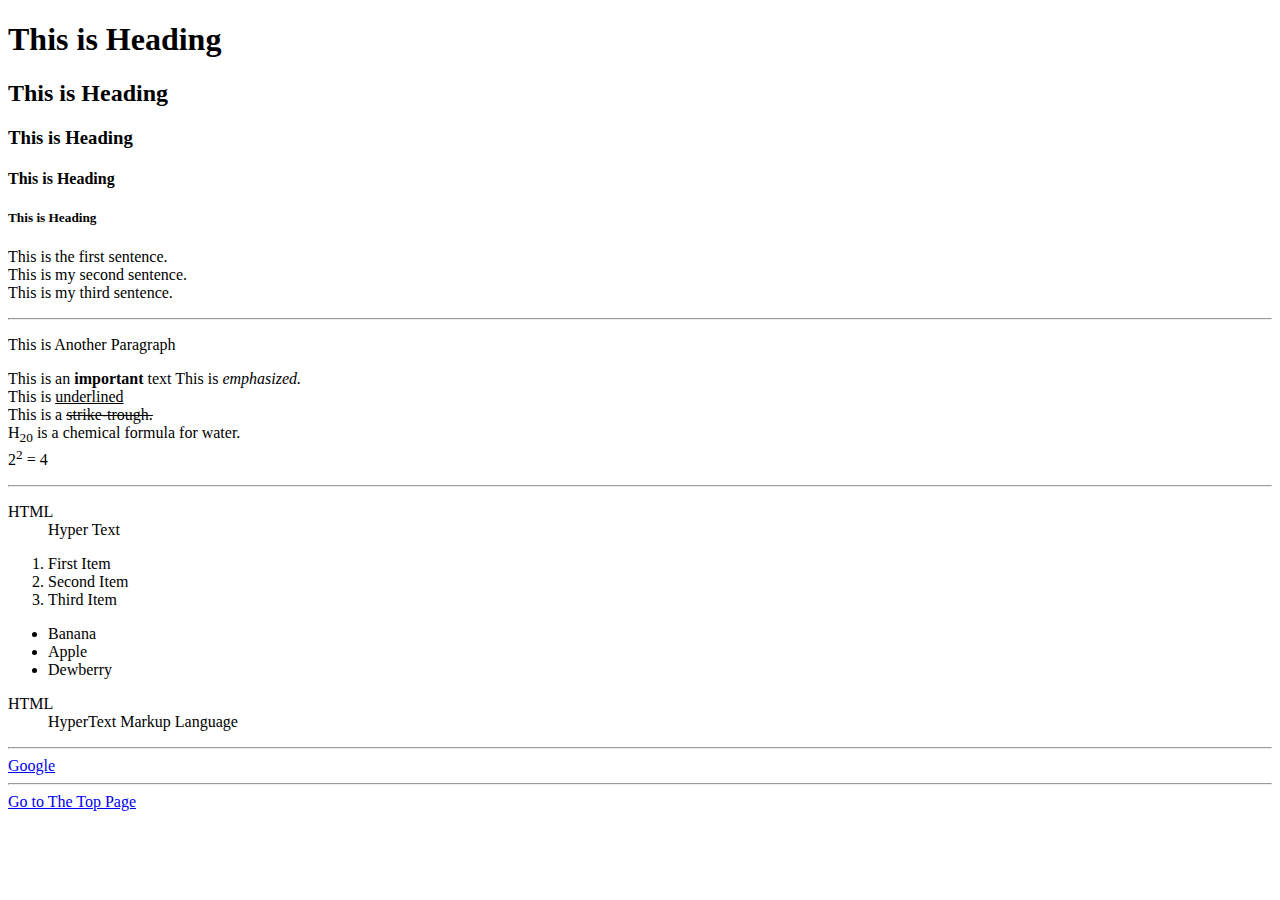
<file: basics.html>
<!-- HTML - Hypertext Marku[ Language]-->
<!DOCTYPE html>
<html lang="en">
<head>
    <meta charset="UTF-8">
    <meta name="viewport" content="width=device-width, initial-scale=1.0">
    <title>Day 3 HTML Basics</title>
</head>
<body>
    <!-- Text Formatting -->
    <!-- Headings-->
    <a id="änchor"></a>
    <h1>This is Heading</h1>
    <h2>This is Heading</h2>
    <h3>This is Heading</h3>
    <h4>This is Heading</h4>
    <h5>This is Heading</h5>
<p>
    This is the first sentence. <br/>
    This is my second sentence. <br/>
    This is my third sentence.
</p>
<hr/>
<p>This is Another Paragraph</p>
<p>This is an <strong>important</strong> text
    This is <em>emphasized.</em><br/>
    This is <u>underlined</u><br/>
    This is a <s>strike-trough.</s><br/>
    H<sub>20</sub> is a chemical formula for water.<br/>
    2<sup>2</sup> = 4
</p>
<hr/>
<dl>
    <dt>HTML</dt>
    <dd>Hyper Text</dd>

</dl>
    <!-- Ordered List, Unordered List, Definition/Description List -->
    <ol>
        <li>First Item</li>
        <li>Second Item</li>
        <li>Third Item</li>
      </ol>
      <ul>
        <li>Banana</li>
        <li>Apple</li>
        <li>Dewberry</li>
      </ul>
      <dl>
        <!-- dt definition term/name -->
        <dt>HTML</dt>
        <!-- dd definition description -->
        <dd>HyperText Markup Language</dd>
      </dl>



<hr/>
<a href ="https://google.com" target="_blank">Google</a>
<hr/>
<a href="#anchor">Go to The Top Page</a>
</body>
</html>
</file>
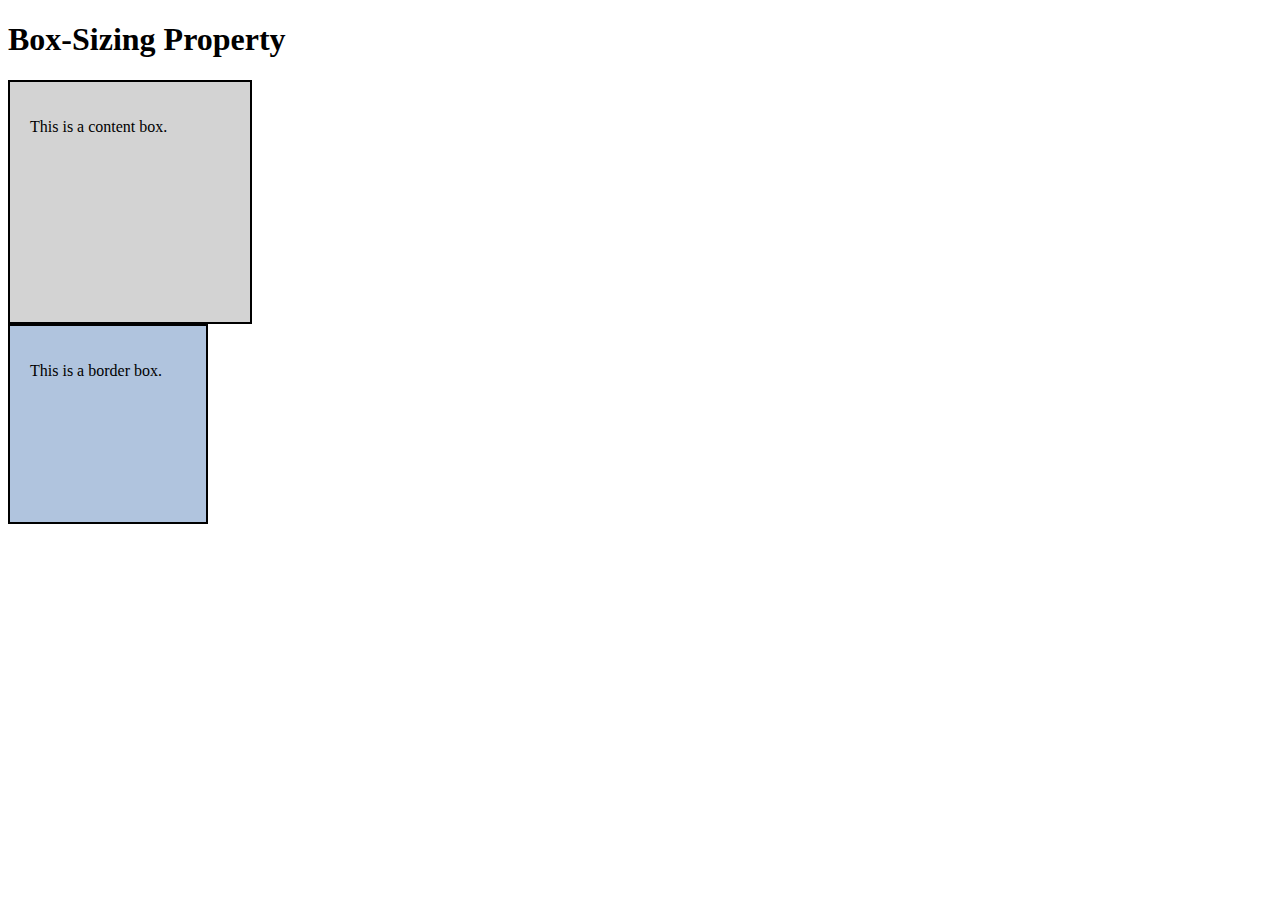
<file: box-sizing.html>
<!DOCTYPE html>
<html lang="en">
<head>
    <meta charset="UTF-8">
    <meta name="viewport" content="width=device-width, initial-scale=1.0">
    <title>Box Sizing</title>
    <style>
        .content-box {
          width: 200px;
          height: 200px;
          padding: 20px;
          border: 2px solid black;
          background-color: lightgray;
          box-sizing: content-box;
        }
  
        .border-box {
          width: 200px;
          height: 200px;
          padding: 20px;
          border: 2px solid black;
          background-color: lightsteelblue;
          box-sizing: border-box;
        }
      </style>
</head>
<body>
    
    <h1>Box-Sizing Property</h1>

    <div class="content-box">
      <p>This is a content box.</p>
    </div>

    <div class="border-box">
      <p>This is a border box.</p>
    </div>

</body>
</html>
</file>
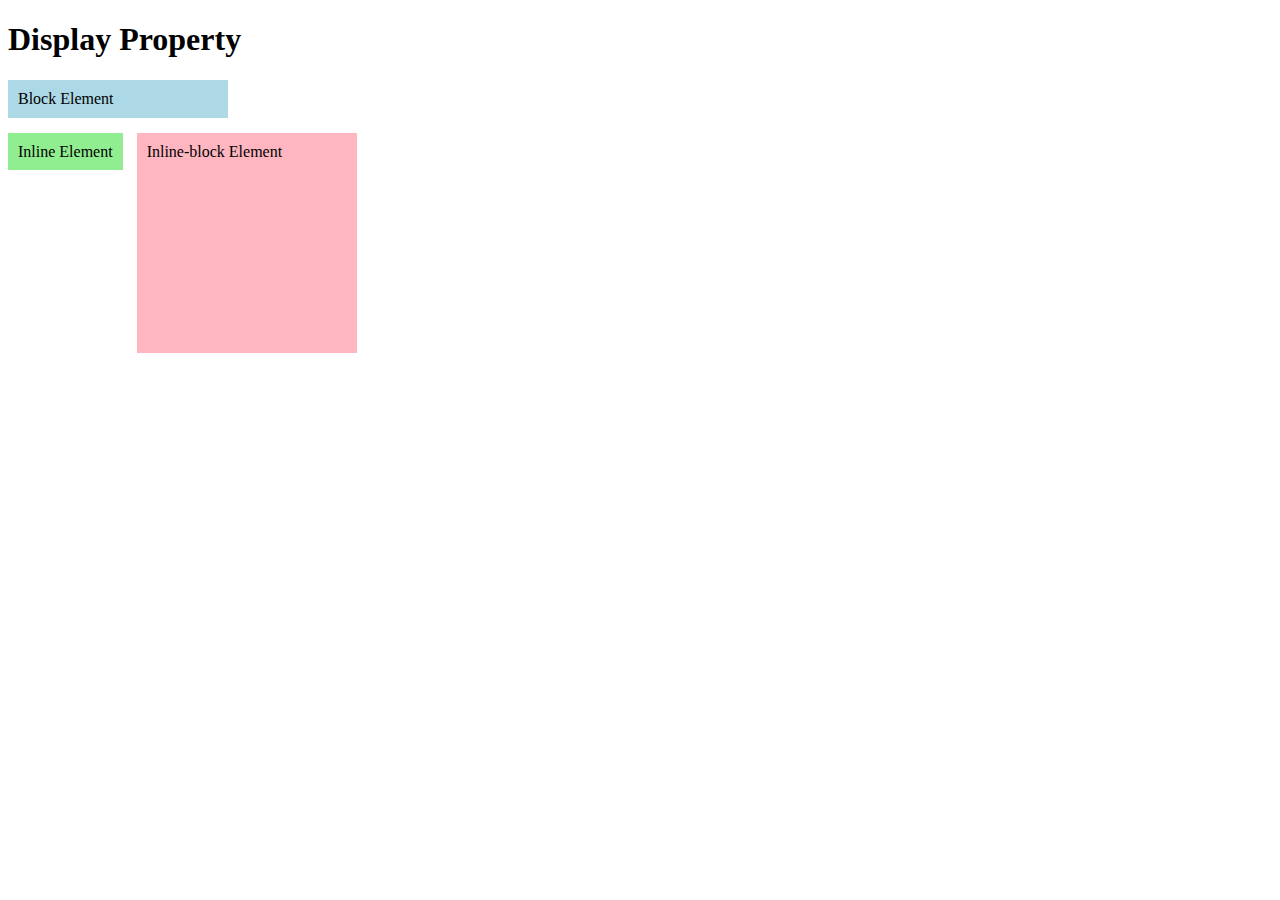
<file: Display.html>
<!DOCTYPE html>
<html lang="en">
<head>
    <meta charset="UTF-8">
    <meta name="viewport" content="width=device-width, initial-scale=1.0">
    <title>Display</title>
    <style>
        .block {
          display: block;
          background-color: lightblue;
          width: 200px;
          padding: 10px;
          margin-bottom: 10px;
        }
  
        .inline {
          display: inline;
          background-color: lightgreen;
          padding: 10px;
          margin-right: 10px;
        }
  
        .inline-block {
          display: inline-block;
          background-color: lightpink;
          padding: 10px;
          width: 200px;
          height: 200px;
          margin-top: 5px;
        }
      </style>
</head>
<body>
    <h1>Display Property</h1>

    <div class="block">Block Element</div>

    <div class="inline">Inline Element</div>

    <div class="inline-block">Inline-block Element</div>
</body>
</html>
</file>
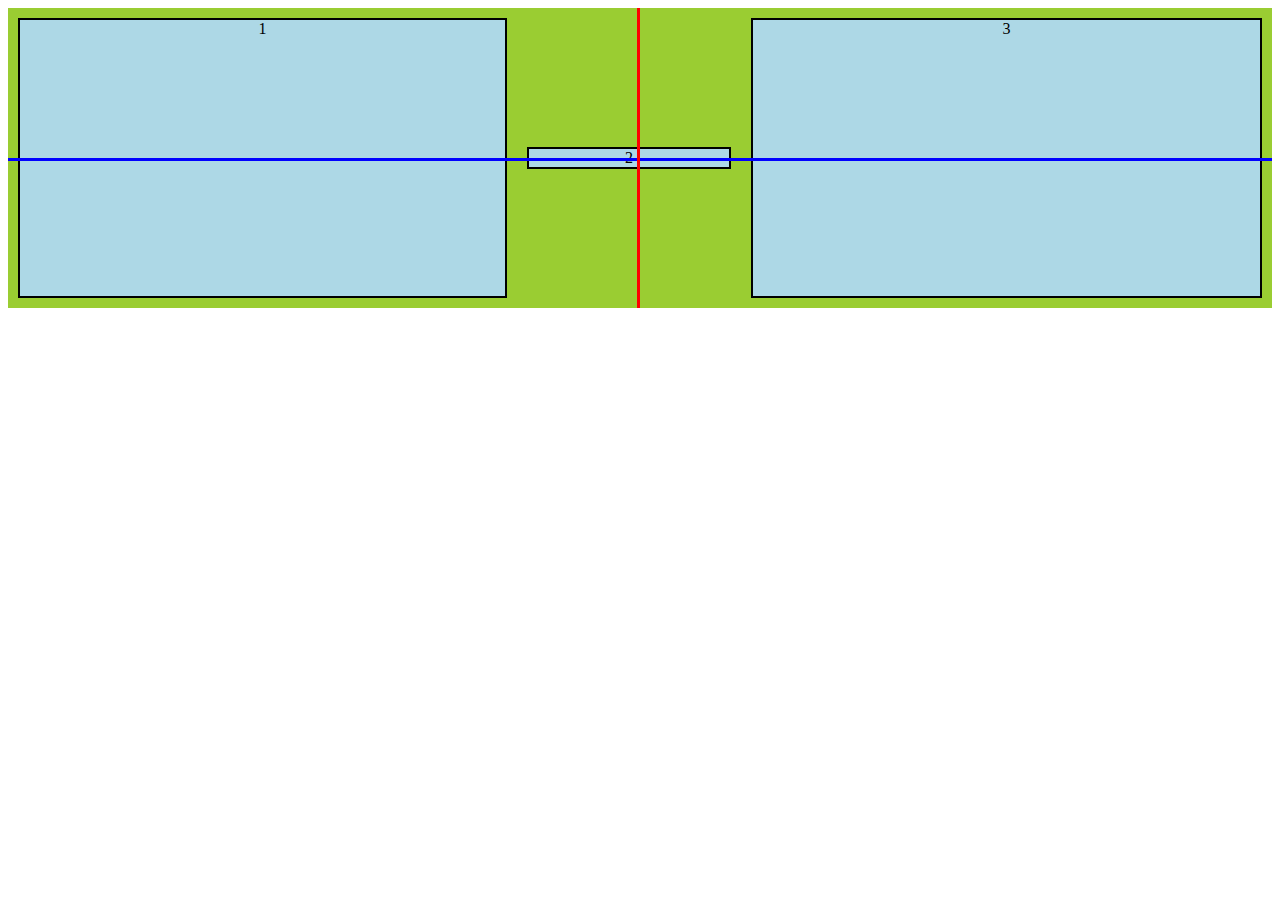
<file: flexbox.html>
<!DOCTYPE html>
<html lang="en">
<head>
    <link rel="stylesheet" href="./css/flexstyle.css">
    <title>Flexbox</title>
</head>
<body>

    <div class="container flexContainer">
        <div class="flexItem flexItem1">1</div>
        <div class="flexItem flexItem2">2</div>
        <div class="flexItem flexItem3">3</div>
       
      <!-- the axes are for discussion purposes only -->
        <div class="axis main-axis"></div>
        <div class="axis cross-axis"></div>
    </div>
</body>
</html>
<div class="block"></div>
<div id="block"></div>
</file>
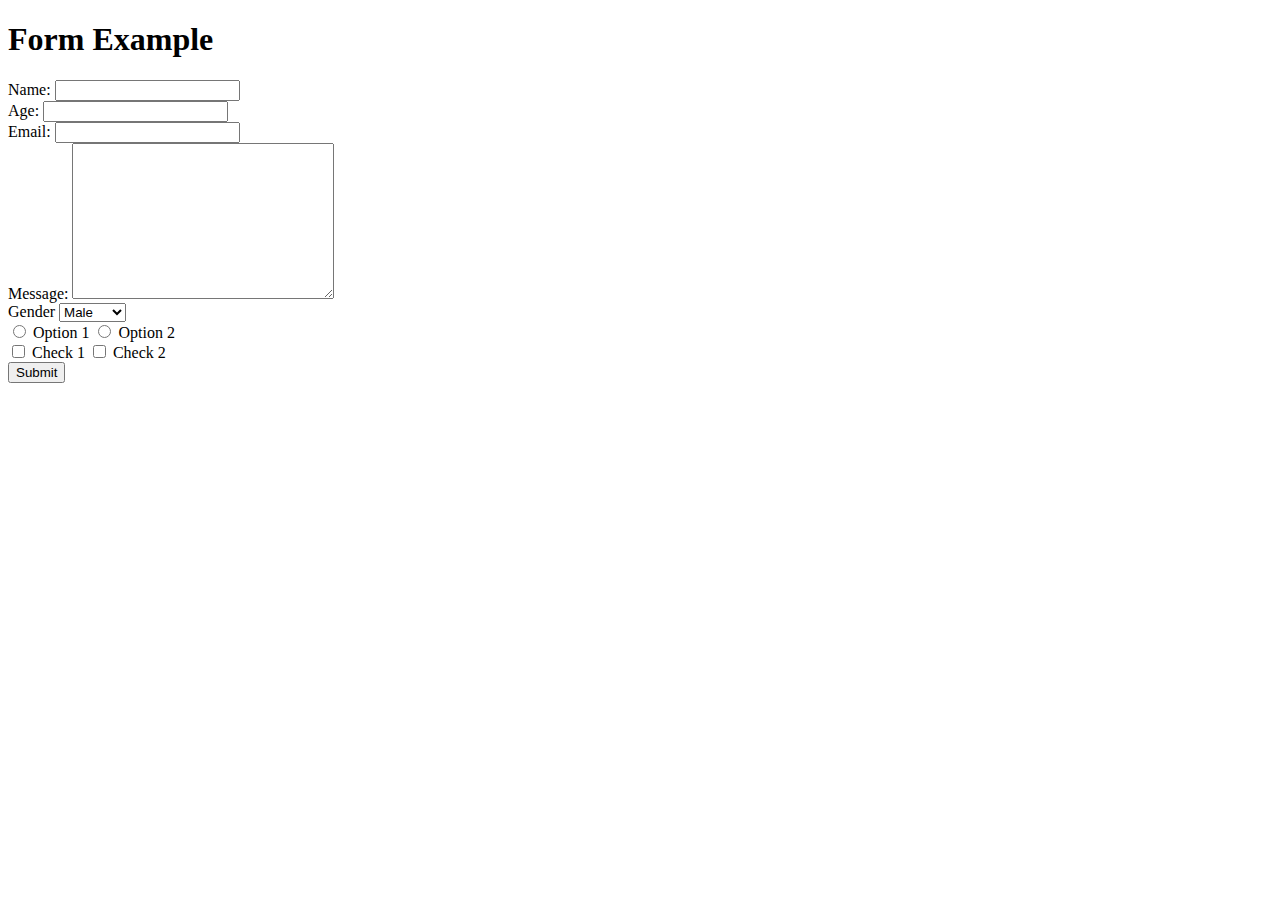
<file: forms.html>
<!DOCTYPE html>
<html lang="en">
<head>
    <meta charset="UTF-8">
    <meta name="viewport" content="width=device-width, initial-scale=1.0">
    <title>Document</title>
</head>
<body>
    <form method="post">
        <h1>Form Example</h1>
        <!-- Usage of for elements: input, textarea, button -->
        <label for="name">Name: </label>
        <input type="text" id="name" name="name" required /> <br />
        <label for="age">Age: </label>
        <input type="number" id="age" name="age" required /> <br />
        <label for="email">Email: </label>
        <input type="email" id="email" name="email" required /> <br />
        <label for="message">Message: </label>
        <textarea name="message" id="message" cols="30" rows="10"></textarea>
        <br />
        <label for="gender">Gender</label>
        <select name="gender" id="gender">
          <option value="male">Male</option>
          <option value="female">Female</option>
          <option value="other">Other</option>
        </select>
        <br /></form>

           <!-- Radio buttons and checkboxes provides options for users to make selections -->
      <input type="radio" id="option1" name="options" value="option1" />
      <label for="option1">Option 1</label>
      <input type="radio" id="option2" name="options" value="option2" />
      <label for="option2">Option 2</label>
      <br />
      <input type="checkbox" id="check1" name="check1" value="check1" />
      <label for="check1">Check 1</label>
      <input type="checkbox" id="check2" name="check2" value="check2" />
      <label for="check2">Check 2</label>
      <br />
      <button type="submit">Submit</button>
</body>
</html>
</file>
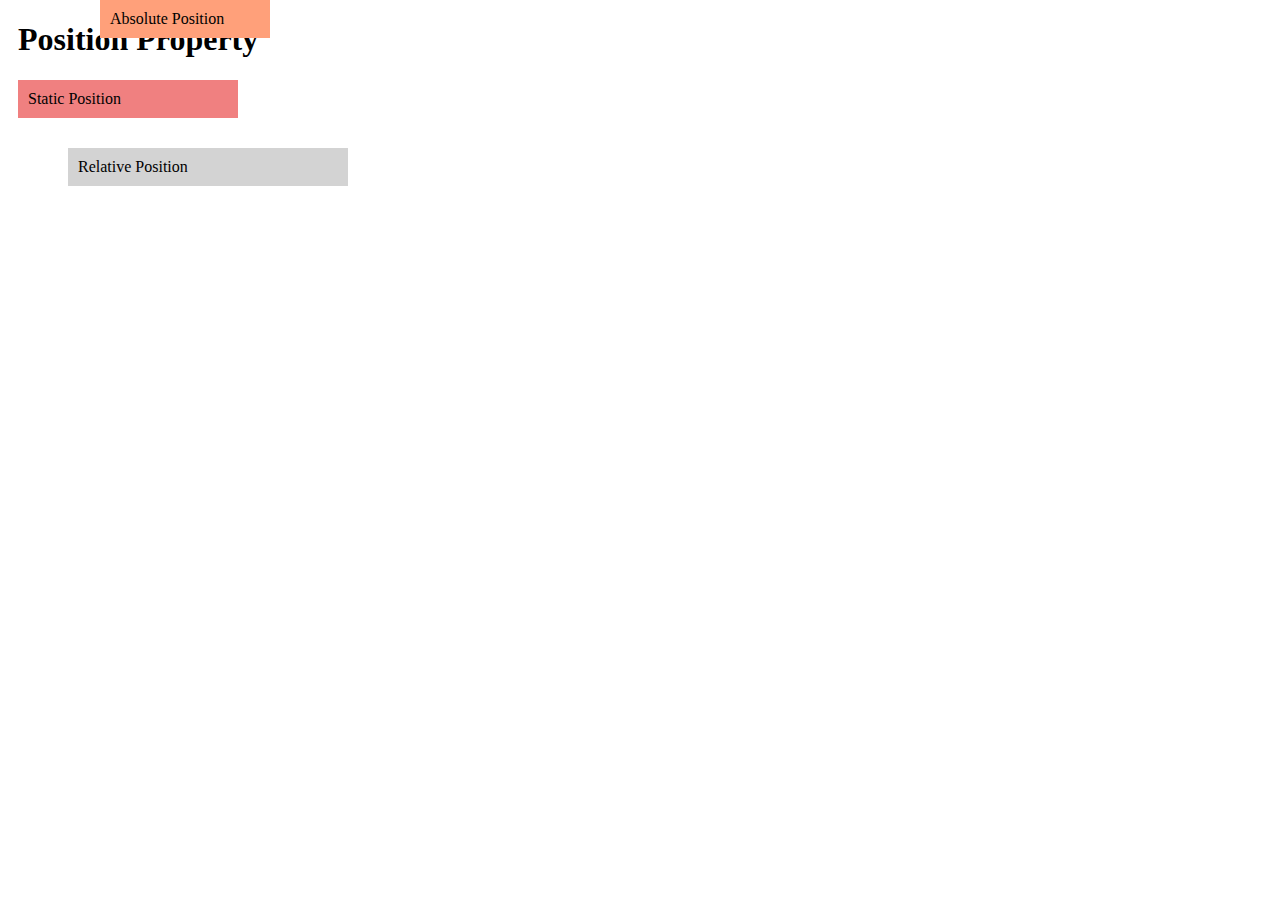
<file: positioning.html>
<!DOCTYPE html>
<html lang="en">
<head>
    <meta charset="UTF-8">
    <meta name="viewport" content="width=device-width, initial-scale=1.0">
    <title>Positioning</title>
    <style>
        .static {
        background-color: lightcoral;
        width: 200px;
        padding: 10px;
        margin-bottom: 10px;
        position: static;
      }

      .absolute {
        background-color: lightsalmon;
        width: 150px;
        padding: 10px;
        position: absolute;
        /*
            positioning properties:
                top, left, right, bottom
        */
        top: 0px;
        left: 100px;
      }

      .relative {
        background-color: lightgrey;
        padding: 10px;
        margin-right: 20px;
        position: relative;
        /*
            positioning properties:
                top, left, right, bottom
        */
        top: 20px;
        left: 50px;
      }

      .container {
            margin: 10px;
            height: 500px;
            width: 300px;
            top: 50px;
            display: block;
        }

        .fixed {
        background-color: lightskyblue;
        width: 200px;
        padding: 10px;
        position: fixed;
        text-align: center;
        border: 5px double red;

        /*
            positioning properties:
                top, left, right, bottom
        */

        top: 20px;
        right: 120px;
        bottom: 20px;
      }

      .sticky {
        background-color: lightgreen;
        padding: 10px;
        width: 200px;
        position: sticky;
        /*
            positioning properties:
                top, left, right, bottom
        */
        top: 100px;
        right: 40px;
      }
      
    </style>
</head>
<body>

    <div class="container">    
        <h1>Position Property</h1>
        <div class="static">Static Position</div>
    
        <div class="relative">Relative Position</div>
    
        <div class="absolute">Absolute Position</div>
    </div>
    
</body>
</html>
</file>
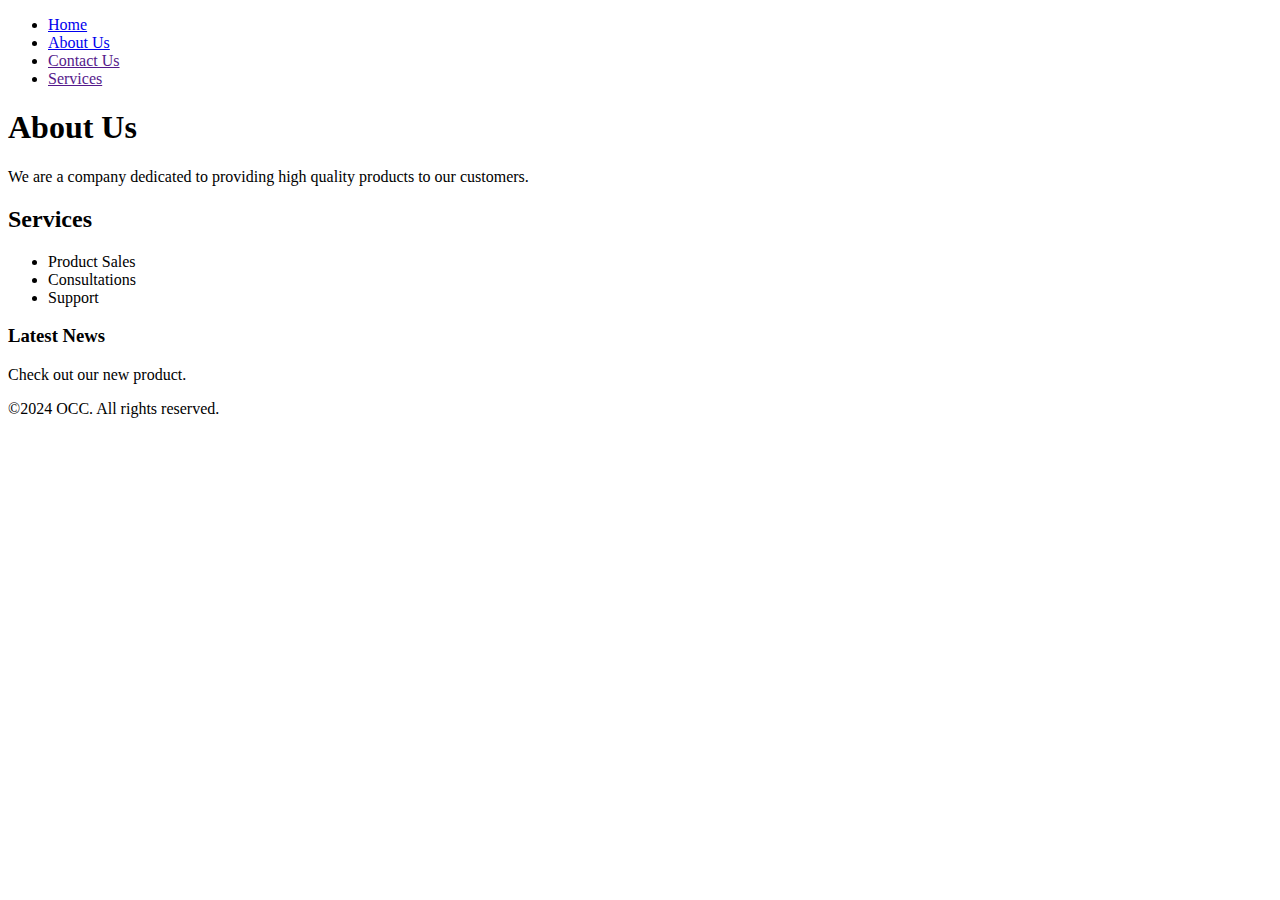
<file: semantics.html>
<!DOCTYPE html>
<html lang="en">
<head>
    <meta charset="UTF-8">
    <meta name="viewport" content="width=device-width, initial-scale=1.0">
    <title>Semantics Elements</title>
</head>
<body>
    <header>
        <nav>
          <ul>
            <li><a href="https://www.example.com">Home</a></li>
            <li><a href="#">About Us</a></li>
            <li><a href="">Contact Us</a></li>
            <li><a href="">Services</a></li>
          </ul>
        </nav>
      </header>
      <main>
        <section id="about-us">
          <h1>About Us</h1>
          <p>
            We are a company dedicated to providing high quality products to our
            customers.
          </p>
        </section>
        <section id="services">
          <h2>Services</h2>
          <ul>
            <li>Product Sales</li>
            <li>Consultations</li>
            <li>Support</li>
          </ul>
        </section>
      </main>
      <aside>
        <h3>Latest News</h3>
        <p>Check out our new product.</p>
      </aside>
      <footer>
        <p>&copy;2024 OCC. All rights reserved.</p>
      </footer>

    
</body>
</html>
</file>
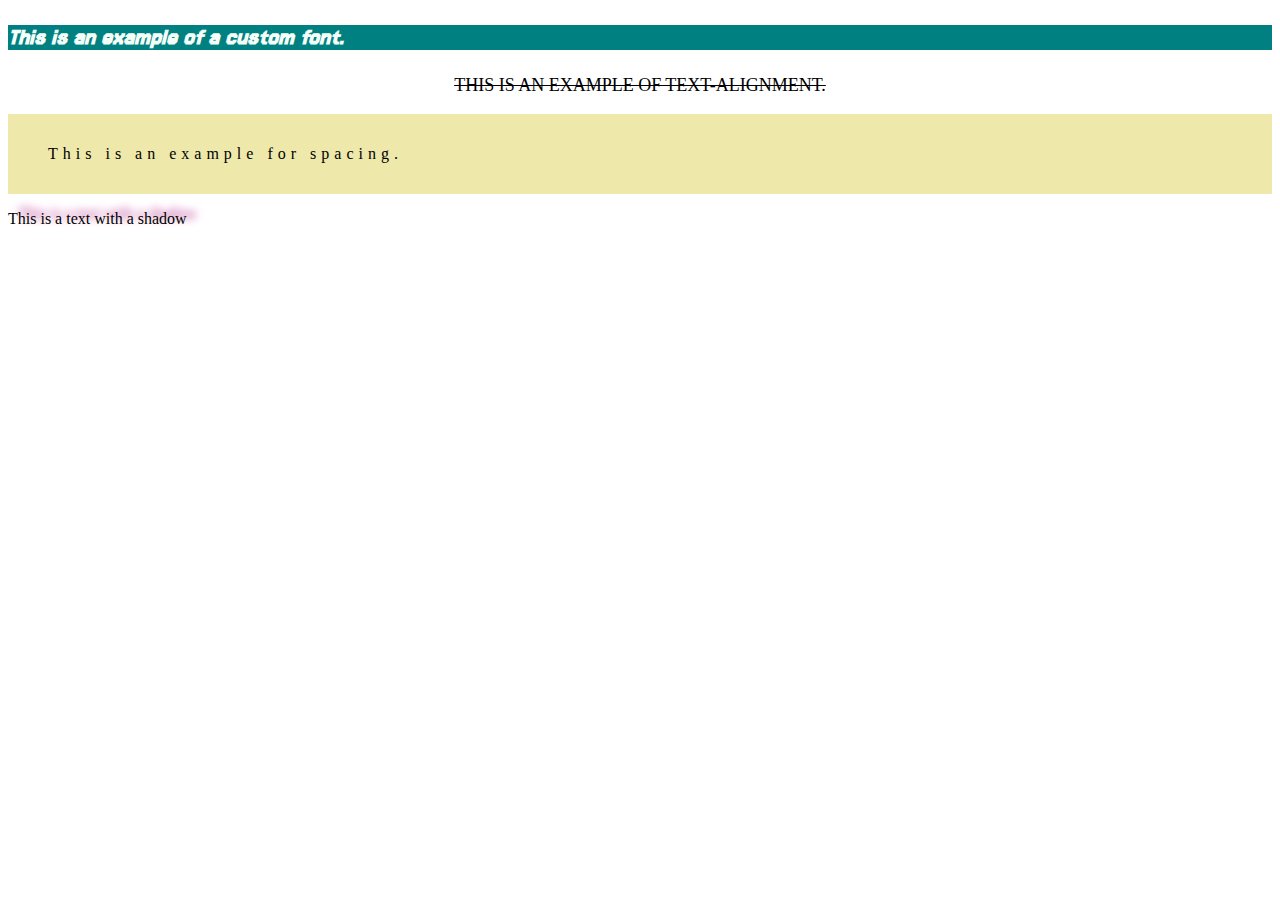
<file: styling.html>
<!DOCTYPE html>
<html lang="en">
  <head>
    <meta charset="UTF-8" />
    <meta name="viewport" content="width=device-width, initial-scale=1.0" />
    <title>Day 4 - CSS Text and Typography</title>

    <link rel="stylesheet" href="./css/styling.css" />
  </head>
  <body>
    <div class="bg">
      <p class="font-sample">This is an example of a custom font.</p>

      <p class="text-sample">This is an example of text-alignment.</p>

      <p class="spacing-sample">This is an example for spacing.</p>

      <p id="shadow-sample">This is a text with a shadow</p>
    </div>
  </body>
</html>
</file>
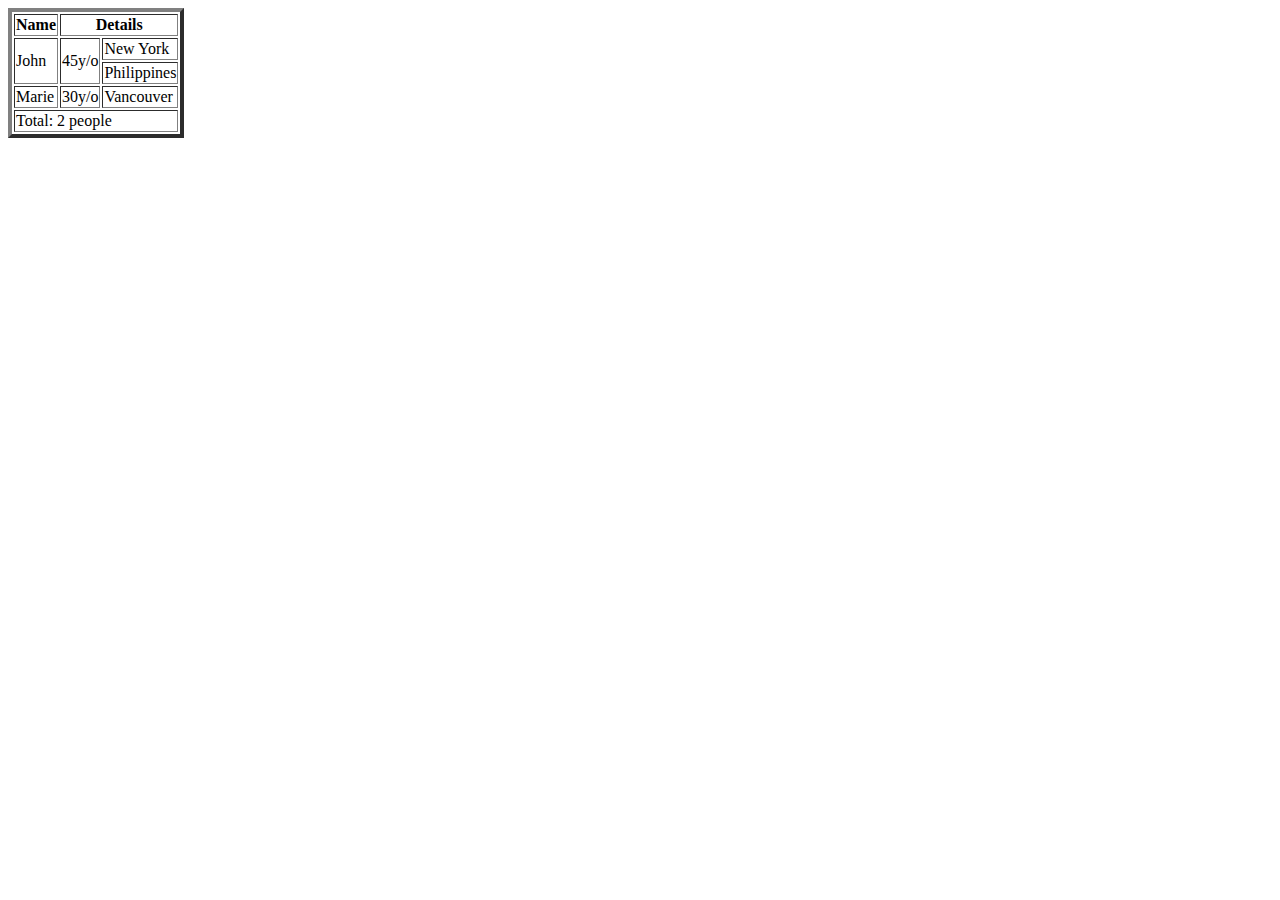
<file: Tables-and-images.html>
<!DOCTYPE html>
<html lang="en">
<head>
    <meta charset="UTF-8">
    <meta name="viewport" content="width=device-width, initial-scale=1.0">
    <title>Table and Images</title>
    <table border="4">
        <thead>
            <!-- table row -->
            <tr>
              <!-- table header -->
              <th>Name</th>
              <th colspan="2">Details</th>
            </tr>
          </thead>
          <tbody>
            <tr>
              <!-- table data -->
              <td rowspan="2">John</td>
              <td rowspan="2">45y/o</td>
              <td>New York</td>
            </tr>
            <tr>
              <td>Philippines</td>
            </tr>
          </tbody>
          <tr>
            <td>Marie</td>
            <td>30y/o</td>
            <td>Vancouver</td>
          </tr>
        </tbody>
        <tfoot>
          <tr>
            <td colspan="3">Total: 2 people</td>
          </tr>
        </tfoot>
    </table>
</head>
<body>
    
</body>
</html>
</file>
<file: css/flexstyle.css>
.flexItem {
    width: 200px;
    margin: 10px;
    border: 2px black solid;
    background-color: lightblue;
    text-align: center;
    justify-content: center;
 }
 .cross-axis {
    position: absolute;
    right: 50%;
    height: 1080px;
    width: 3px;
    background-color: red;
 }
 .main-axis {
    position: absolute;
    top: 50%;
    height: 3px;
    width: 2160px;
    background-color: blue;
 }
 
 .container {
    height:300px;
    background-color: yellowgreen ;
    position: relative;
    overflow: hidden;
 }
 .flexContainer {
 display: flex;
 }
 .flexContainer {
    display: flex;
    flex-direction: row;
    
 }
 .flexContainer {
    display: flex;
    /* flex-direction: column-reverse; */
    
 }

 .flexContainer {
    display: flex;
    flex-wrap: wrap;
    
 }
 .flexContainer {
    display: flex;
    /* flex-flow is the combination of flex direction and flex wrap  */
    flex-flow: row wrap;
 }
 .flexContainer {
    display: flex;
    justify-content: center;
 }
 .flexContainer {
    display: flex;
    align-items: stretch;
 }
 .flexItem1 {
    flex-grow: 8;
 }
 .flexItem2 {
    flex-shrink: 10;
 }
 .flexItem3 {
    flex-basis: 300px;
 }
 .flexItem3 {
    flex: 3 8 400px;
 }
 .flexItem2 {
    align-self: center;
 }
</file>
<file: css/styling.css>
@import url('https://fonts.googleapis.com/css2?family=Jersey+15&display=swap');

.bg {
    background-color:#f2b6aa;

    /* gradient background */
    background: rgb(203,214,120);
    background: linear-gradient(300deg, rgba(203,214,120,1) 2%, rgba(246,220,164,1) 46%, rgba(121,255,225,1) 100%);

    background-image: url('sample.jpg');
    background-image: url('https://static.vecteezy.com/system/resources/thumbnails/004/574/139/small_2x/colorful-abstract-background-modern-fluid-background-free-vector.jpg');

    background-size: cover;
    background-repeat: no-repeat;
    background-position: center ; 
    background-attachment: fixed ;
    
    /* background: bg-color || bg-image || bg-position || bg-repeat || bg-size || bg-attachment */

    /* background: aqua url('sample.jpg') center cover no-repeat fixed;  */
}

.font-sample {
    /* font-family:'Lucida Sans', 'Lucida Sans Regular', 'Lucida Grande', 'Lucida Sans Unicode', Geneva, Verdana, sans-serif; */
    font-family: "Jersey 15", sans-serif;
    font-size: 25px;
    font-weight: bold;
    font-style: italic;
    background-color: teal;
    color: mintcream;
}

.text-sample {
    text-align: center;
    text-transform: uppercase;
    text-decoration: line-through;
    font-size: 18px;
}

.spacing-sample {
    letter-spacing: 5px;
    line-height: 5;
    background-color: palegoldenrod;
    text-indent: 40px;
}

/*  
    text-shadow : 
        x-coordinate ||
        y-coordinate ||
        blur radius ||
        color of the shadow
*/
#shadow-sample {
    text-shadow: 10px -5px 8px #b12181fe;
}
</file>
